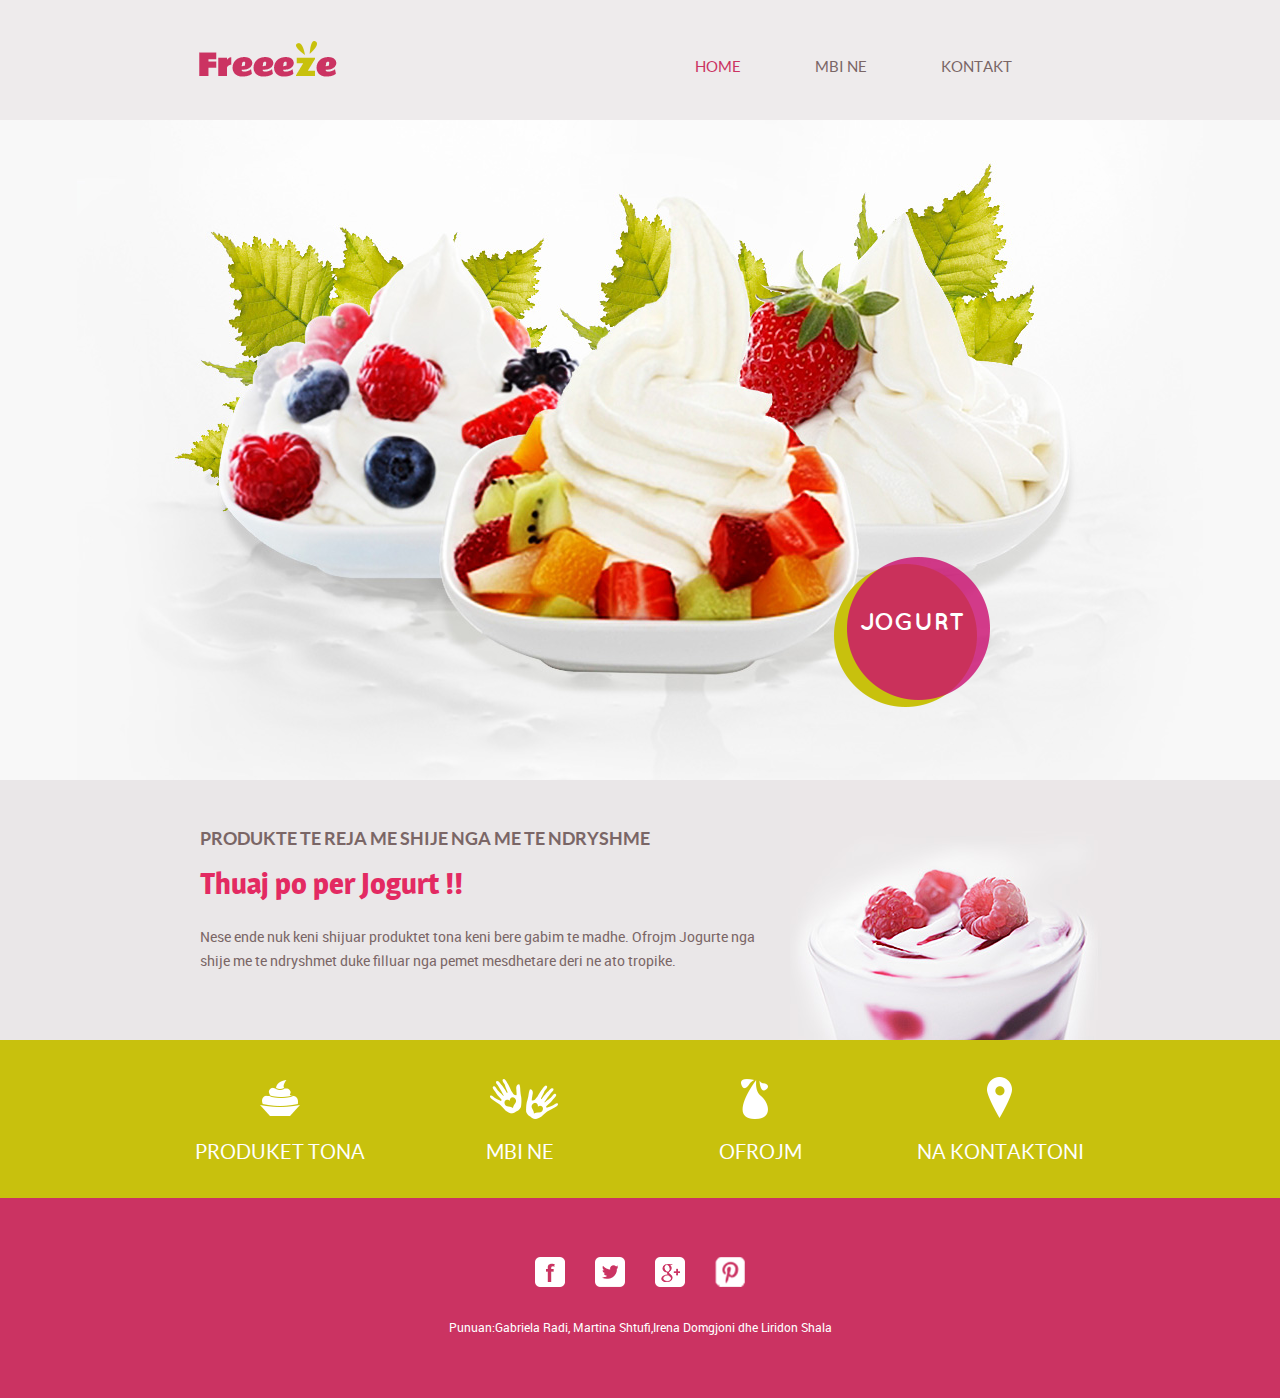
<file: index.html>
<!doctype html>
<html>
<head>
	<meta charset="UTF-8">
	<meta name="viewport" content="width=device-width, initial-scale=1.0">
	<title>Frozen Yogurt Shop</title>
	<link rel="stylesheet" href="css/style.css" type="text/css">
	<link rel="stylesheet" type="text/css" href="css/mobile.css">
	</head>
<body>
	<div id="page">
		<div id="header">
			<div>
				<a href="index.html" class="logo"><img src="images/logo.png" alt=""></a>
				<ul id="navigation">
					<li class="selected"><a href="index.html">HOME</a></li>
					<li class="menu"><a href="about.html">Mbi ne</a>
					<ul class="primary">
						<li><a href="product.html">Produktet</a> </li>
					</ul></li>
				<li><a href="contact.html">Kontakt</a> </li>
				</ul>
			</div>
		</div>
		<div id="body" class="home">
			<div class="header">
				<img src="images/bg-home.jpg" alt="">
				<div>
					<a href="product.html">Jogurt</a>
				</div>
			</div>
			<div class="body">
				<div>
					<div>
						<h1>Produkte te reja me shije nga me te ndryshme</h1>
						<h2>Thuaj po per  Jogurt !!</h2>
						<p>Nese ende nuk keni shijuar produktet tona keni bere gabim te madhe. 
						Ofrojm Jogurte nga shije me te ndryshmet duke filluar nga pemet mesdhetare deri ne ato tropike.</p>
					</div>
					<img src="images/yogurt.jpg" alt="">
				</div>
			</div>
			<div class="footer">
				<div>
					<ul>
						<li>
							<a href="product.html" class="product"></a>
							<h1>Produket tona</h1>
						</li>
						<li>
							<a href="about.html" class="about"></a>
							<h1>Mbi ne</h1>
						</li>
						<li>
							<a href="product.html" class="flavor"></a>
							<h1>ofrojm</h1>
						</li>
						<li>
							<a href="contact.html" class="contact"></a>
							<h1>Na kontaktoni</h1>
						</li>
					</ul>
				</div>
			</div>
		</div>
		<div id="footer">
			<div>
				<div class="connect">	
				<a class="facebook">facebook</a>
					<a  class="twitter">twitter</a>
					<a class="googleplus">googleplus</a>
					<a  class="pinterest">pinterest</a>
				</div>
				<p>Punuan:Gabriela Radi, Martina Shtufi,Irena Domgjoni dhe Liridon Shala</p>

			</div>
		</div>
	</div>
</body>
</html>
</file>
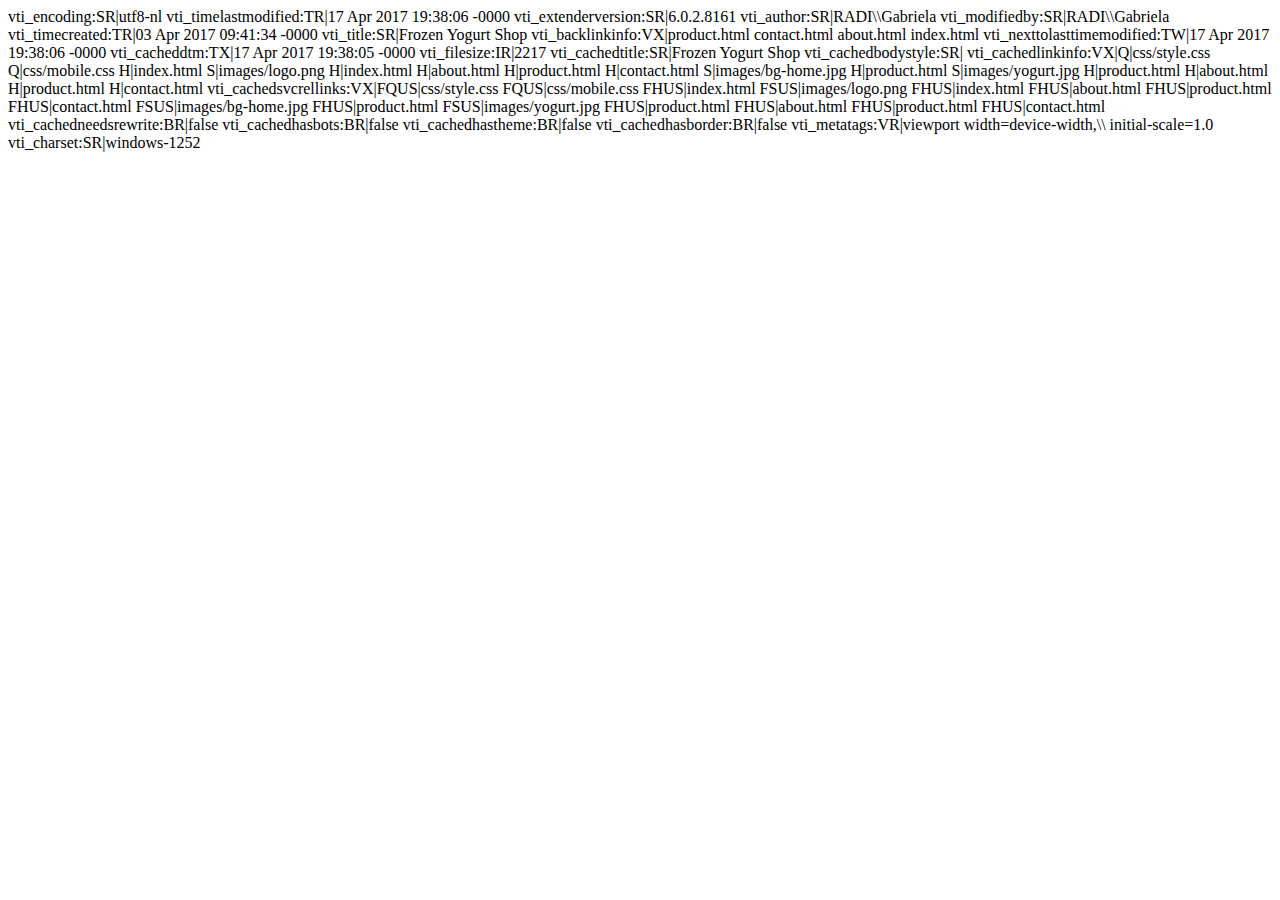
<file: _vti_cnf/index.html>
vti_encoding:SR|utf8-nl
vti_timelastmodified:TR|17 Apr 2017 19:38:06 -0000
vti_extenderversion:SR|6.0.2.8161
vti_author:SR|RADI\\Gabriela
vti_modifiedby:SR|RADI\\Gabriela
vti_timecreated:TR|03 Apr 2017 09:41:34 -0000
vti_title:SR|Frozen Yogurt Shop
vti_backlinkinfo:VX|product.html contact.html about.html index.html
vti_nexttolasttimemodified:TW|17 Apr 2017 19:38:06 -0000
vti_cacheddtm:TX|17 Apr 2017 19:38:05 -0000
vti_filesize:IR|2217
vti_cachedtitle:SR|Frozen Yogurt Shop
vti_cachedbodystyle:SR|<body>
vti_cachedlinkinfo:VX|Q|css/style.css Q|css/mobile.css H|index.html S|images/logo.png H|index.html H|about.html H|product.html H|contact.html S|images/bg-home.jpg H|product.html S|images/yogurt.jpg H|product.html H|about.html H|product.html H|contact.html
vti_cachedsvcrellinks:VX|FQUS|css/style.css FQUS|css/mobile.css FHUS|index.html FSUS|images/logo.png FHUS|index.html FHUS|about.html FHUS|product.html FHUS|contact.html FSUS|images/bg-home.jpg FHUS|product.html FSUS|images/yogurt.jpg FHUS|product.html FHUS|about.html FHUS|product.html FHUS|contact.html
vti_cachedneedsrewrite:BR|false
vti_cachedhasbots:BR|false
vti_cachedhastheme:BR|false
vti_cachedhasborder:BR|false
vti_metatags:VR|viewport width=device-width,\\ initial-scale=1.0
vti_charset:SR|windows-1252
</file>
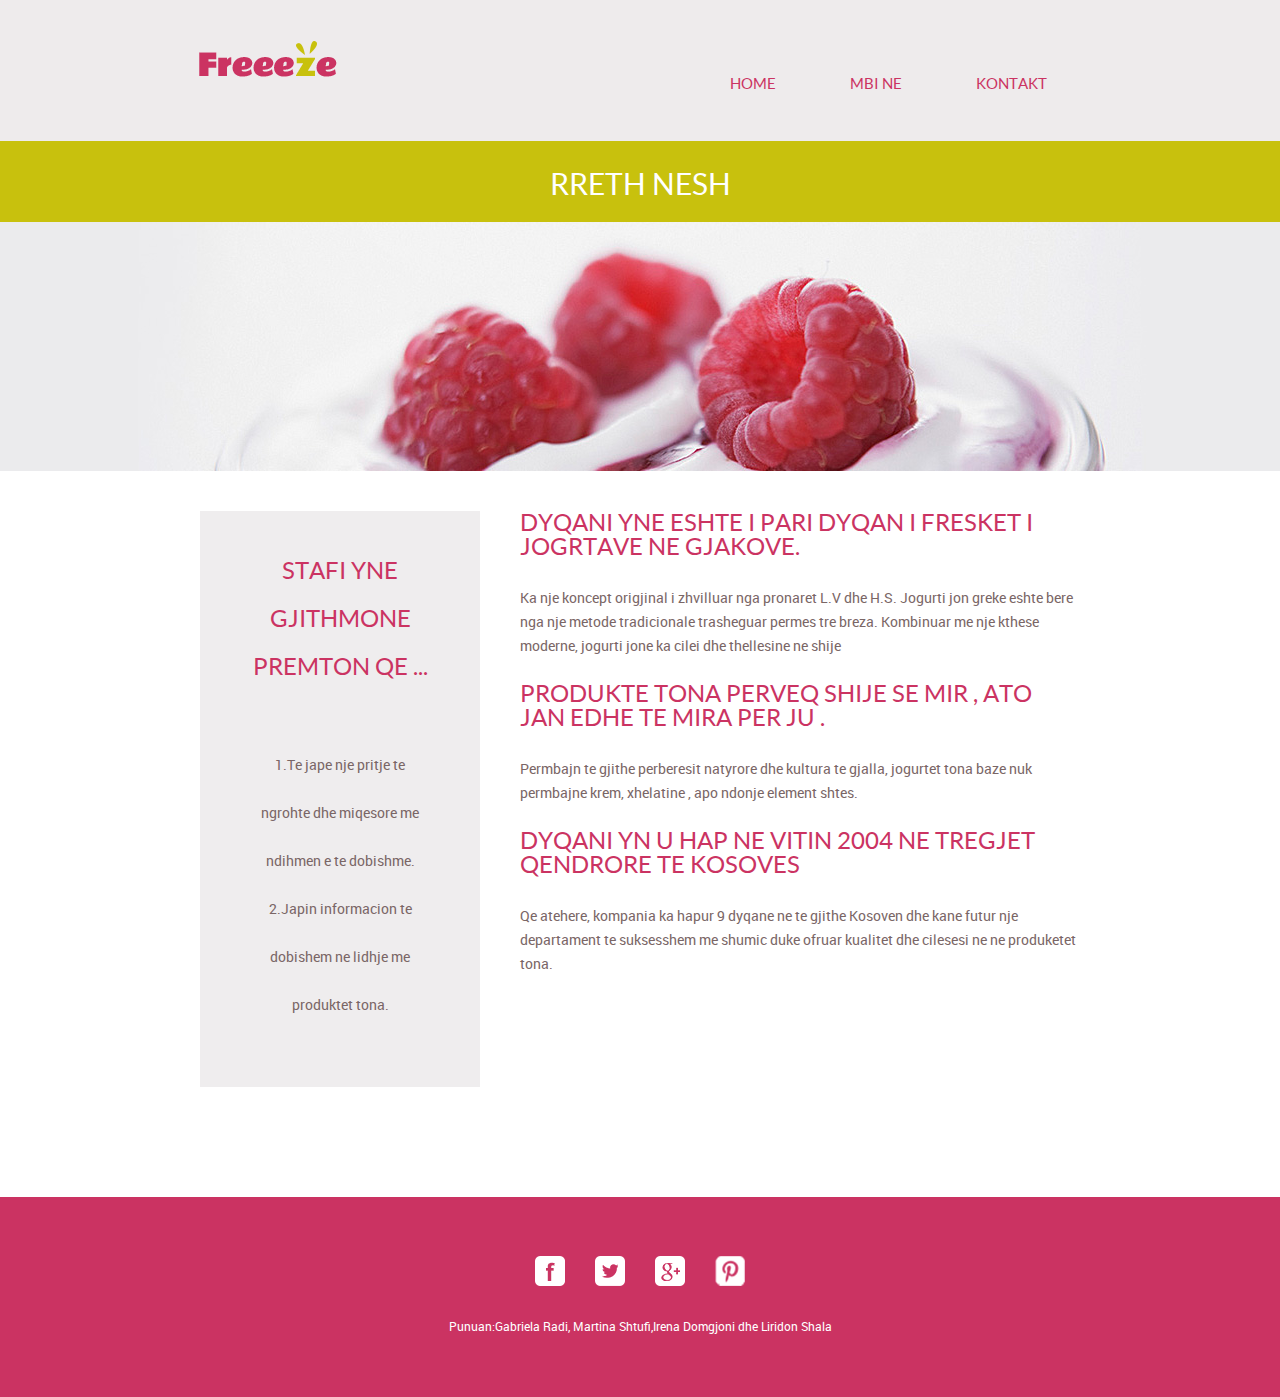
<file: about.html>
<!doctype html>
<html>
<head>
	<meta charset="UTF-8">
	<meta name="viewport" content="width=device-width, initial-scale=1.0">
	<title>about - Frozen Yogurt Shop</title>
	<link rel="stylesheet" href="css/style.css" type="text/css">
	<link rel="stylesheet" type="text/css" href="css/mobile.css">
	
</head>
<body>
	<div id="page">
		<div id="header">
			<div>
				<a href="index.html" class="logo"><img src="images/logo.png" alt=""></a>
				<ul id="navigation">
					<li>
				<ul id="navigation0">
					<li class="selected"><a href="index.html">HOME</a></li>
					<li class="menu"><a href="about.html">Mbi ne</a>
					<ul class="primary">
						<li><a href="product.html">Produktet</a> </li>
					</ul></li>
					
					<li><a href="contact.html">Kontakt</a> </li>
				</ul>
						<p></li>
				</ul>
			</div>
		</div>
		<div id="body">
			<div class="header">
				<div>
					<h1>Rreth nesh</h1>
				</div>
			</div>
			<div class="body">
				<img src="images/bg-header-about.jpg" alt="">
			</div>
			<div class="footer">
				<div class="sidebar">
					<h1>Stafi yne gjithmone premton qe ...</h1>
					<p>1.Te jape nje pritje te ngrohte dhe miqesore me ndihmen e te dobishme.<br>2.Japin informacion te dobishem ne lidhje me produktet tona.

					</p>
				</div>
				<div class="article">
					<h1>Dyqani yne eshte i pari dyqan i fresket i jogrtave ne Gjakove.</h1>
					<p>Ka nje koncept origjinal i zhvilluar nga pronaret L.V dhe H.S.
Jogurti jon greke eshte bere nga nje metode tradicionale trasheguar permes tre breza. Kombinuar me nje kthese moderne, jogurti jone ka cilei dhe thellesine ne shije</p>
					<h1>Produkte tona perveq  shije se mir , ato  jan  edhe te mira per ju .</h1>
					<p>Permbajn te gjithe perberesit natyrore dhe kultura te gjalla, jogurtet tona baze nuk permbajne krem, xhelatine , apo ndonje element shtes.</p>
					<h1>Dyqani yn  u hap ne vitin 2004 ne tregjet qendrore te Kosoves</h1>
					<span>Qe atehere, kompania ka hapur 9 dyqane ne te gjithe Kosoven dhe kane futur nje departament te suksesshem me shumic duke  ofruar kualitet  dhe cilesesi ne ne produketet tona. </span>
					
				</div>
			</div>
		</div>
		<div id="footer">
			<div>
				<div class="connect">
					<a  class="facebook">facebook</a>
					<a  class="twitter">twitter</a>
					<a class="googleplus">googleplus</a>
					<a class="pinterest">pinterest</a>
				</div>
				<p>Punuan:Gabriela Radi, Martina Shtufi,Irena Domgjoni dhe Liridon Shala</p>
			</div>
		</div>
	</div>
</body>
</html>
</file>
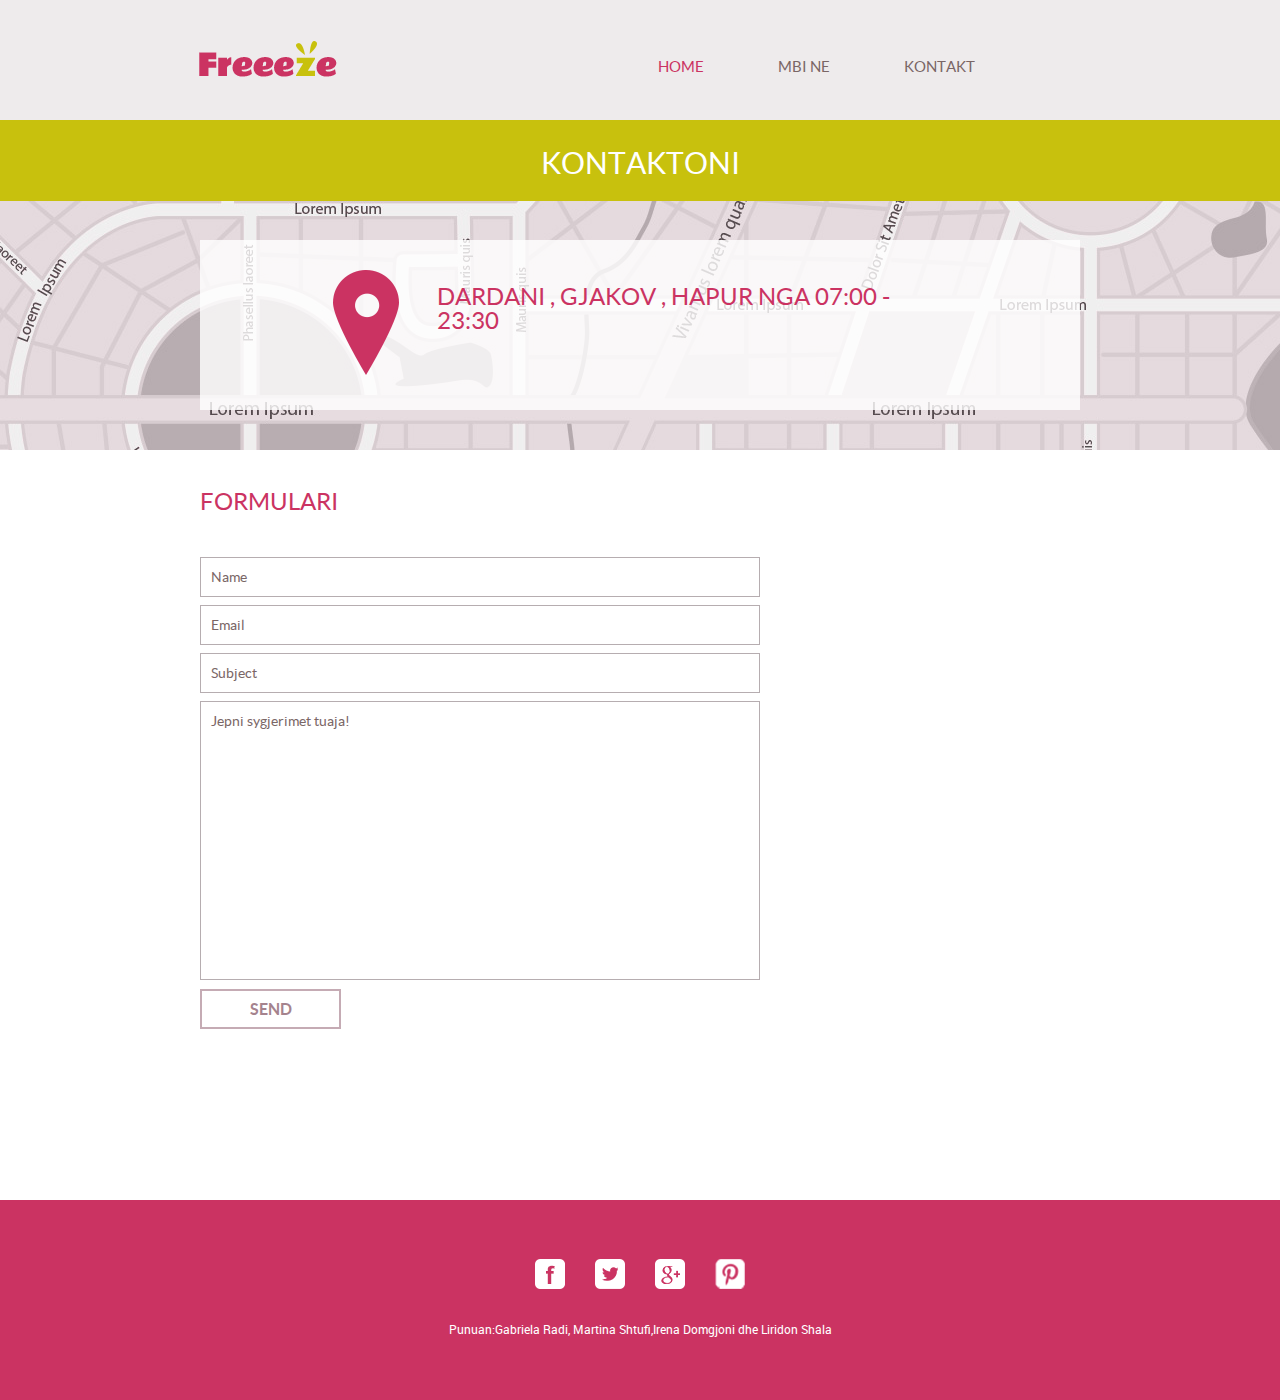
<file: contact.html>
<!doctype html>

<html>
<head>
	<meta charset="UTF-8">
	<meta name="viewport" content="width=device-width, initial-scale=1.0">
	<title>contact - Frozen Yogurt Shop</title>
	<link rel="stylesheet" href="css/style.css" type="text/css">
	<link rel="stylesheet" type="text/css" href="css/mobile.css">
	</head>
<body>
	<div id="page">
		<div id="header">
			<div>
				<a href="index.html" class="logo"><img src="images/logo.png" alt=""></a>
				<ul id="navigation">
					<li class="selected"><a href="index.html">HOME</a></li>
					<li class="menu"><a href="about.html">Mbi ne</a>
					<ul class="primary">
						<li><a href="product.html">Produktet</a> </li>
					</ul></li>
							<li><a href="contact.html">Kontakt</a></li>
					<li class="selected">
					</li>
				</ul>
			</div>
		</div>
		<div id="body" class="contact">
			<div class="header">
				<div>
					<h1>Kontaktoni</h1>
				</div>
			</div>
			<div class="body">
				<div>
					<div>
						<img src="images/check-in.png" alt="">
						<h1>Dardani , Gjakov , Hapur nga 07:00 - 23:30
</h1>
											</div>
				</div>
			</div>
			<div class="footer">
				<div class="contact">
					<h1>Formulari</h1>
					<form action="index.html">
						<input type="text" name="Emri" value="Name" onblur="this.value=!this.value?'Name':this.value;" onfocus="this.select()" onclick="this.value='';">
						<input type="text" name="Emaili" value="Email" onblur="this.value=!this.value?'Email':this.value;" onfocus="this.select()" onclick="this.value='';">
						<input type="text" name="Subjekt" value="Subject" onblur="this.value=!this.value?'Subject':this.value;" onfocus="this.select()" onclick="this.value='';">
						<textarea name="meassage" cols="50" rows="7">Jepni sygjerimet tuaja!</textarea>
						<input type="submit" value="Send" id="submit">
					</form>
				</div>
							</div>
		</div>
		<div id="footer">
			<div>
				<div class="connect">
					<a  class="facebook">facebook</a>
					<a  class="twitter">twitter</a>
					<a  class="googleplus">googleplus</a>
					<a  class="pinterest">pinterest</a>
				</div>
				<p>Punuan:Gabriela Radi, Martina Shtufi,Irena Domgjoni dhe Liridon Shala</p>
			</div>
		</div>
	</div>
</body>
</html>
</file>
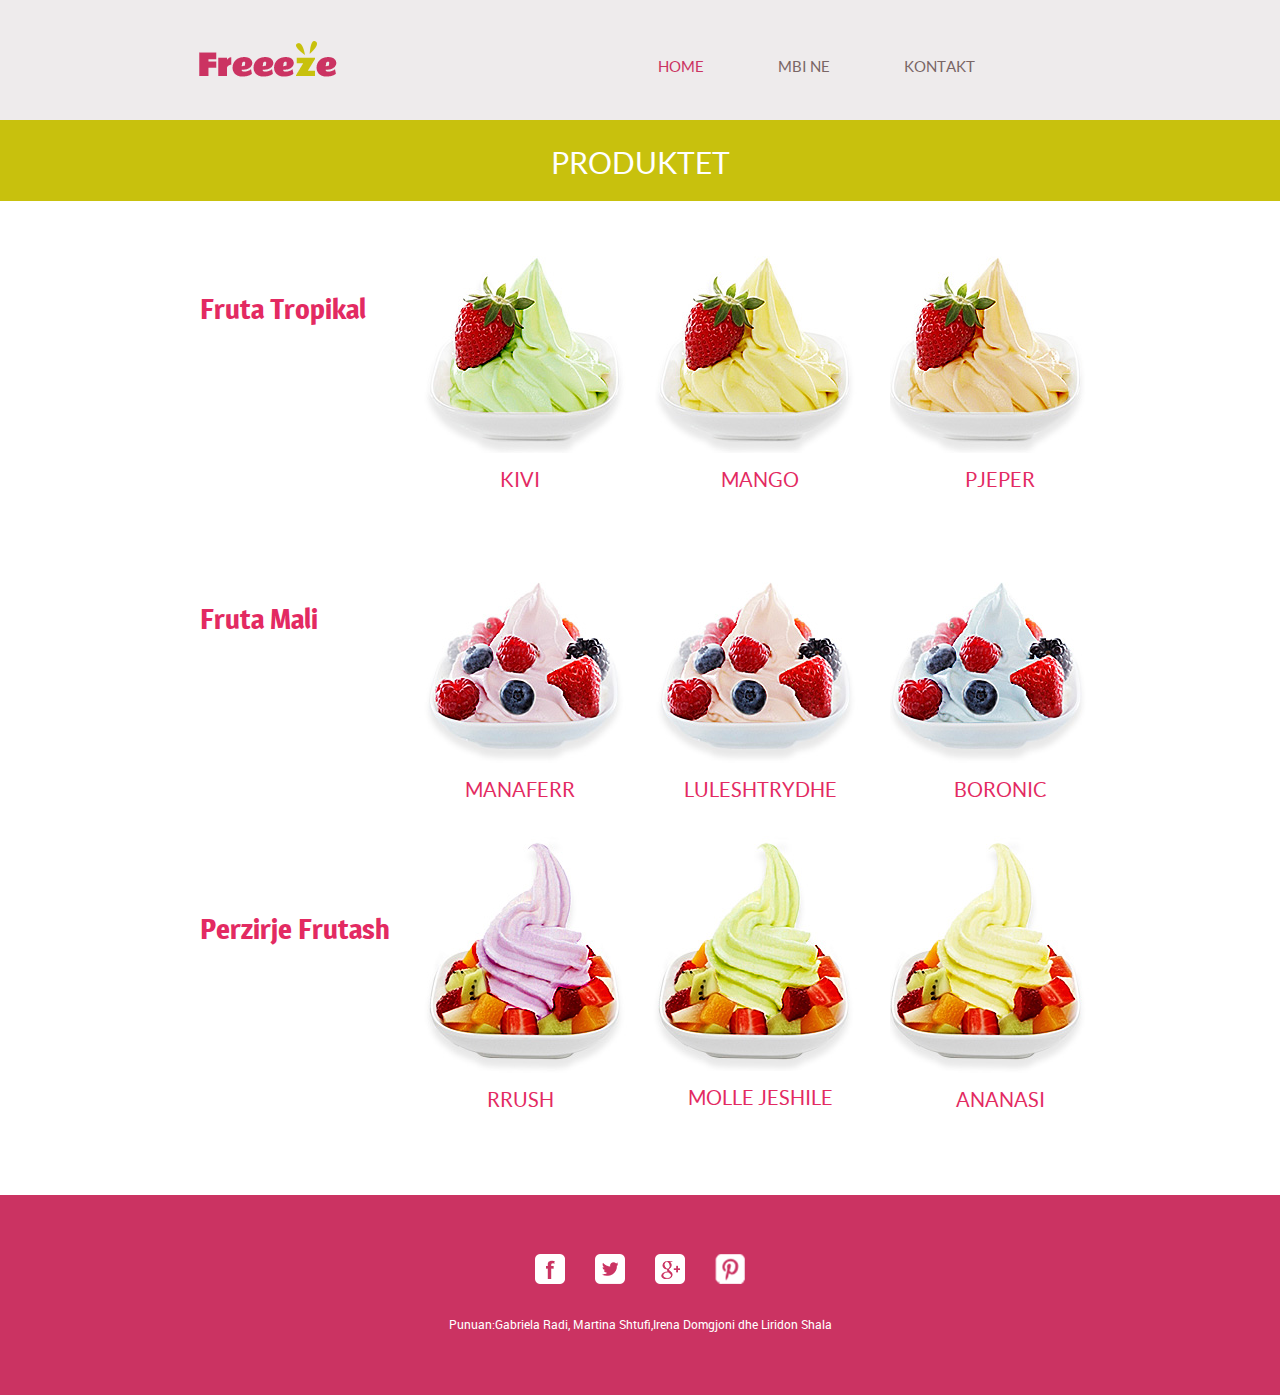
<file: product.html>
<!doctype html>
<html>
<head>
	<meta charset="UTF-8">
	<meta name="viewport" content="width=device-width, initial-scale=1.0">
	<title>product - Frozen Yogurt Shop</title>
	<link rel="stylesheet" href="css/style.css" type="text/css">
	<link rel="stylesheet" type="text/css" href="css/mobile.css">
	</head>
<body>
	<div id="page">
		<div id="header">
			<div>
				<a href="index.html" class="logo"><img src="images/logo.png" alt=""></a>
				<ul id="navigation">
					<li class="selected"><a href="index.html">HOME</a></li>
					<li class="menu"><a href="about.html">Mbi ne</a>
					<ul class="primary">
						<li><a href="product.html">Produktet</a> </li>
					</ul></li>
							<li><a href="contact.html">Kontakt</a></li>
					<li>
					</li>
				</ul>
			</div>
		</div>
		<div id="body">
			<div class="header">
				<div>
					<h1>Produktet</h1>
				</div>
			</div>
			<div>
				<ul>
					<li>
						<h1>Fruta tropikal</h1>
						
					</li>
					<li>
						<img src="images/kiwi.jpg" alt="">
						<h2>Kivi</h2>
					</li>
					<li>
						<img src="images/mango.jpg" alt="">
						<h2>Mango</h2>
					</li>
					<li>
						<img src="images/cantaloupe.jpg" alt="">
						<h2>Pjeper</h2>
					</li>
				</ul>
				<ul>
					<li>
						<h1>Fruta Mali</h1>
					</li>
					<li>
						<img src="images/blackberry.jpg" alt="">
						<h2>Manaferr</h2>
					</li>
					<li>
						<img src="images/strawberry.jpg" alt="">
						<h2>Luleshtrydhe</h2>
					</li>
					<li>
						<img src="images/blueberry.jpg" alt="">
						<h2>Boronic</h2>
					</li>
				</ul>
				<ul>
					<li>
						<h1>Perzirje frutash</h1>
									</li>
					<li>
						<img src="images/grapes.jpg" alt="">
						<h2>Rrush</h2>
					</li>
					<li>
						<img src="images/green-apple.jpg" alt="">
						<h2>Molle Jeshile</h2>
					</li>
					<li>
						<img src="images/pineapple.jpg" alt="">
						<h2>Ananasi</h2>
					</li>
				</ul>
			</div>
		</div>
		<div id="footer">
			<div>
				<div class="connect">
					<a  class="facebook">facebook</a>
					<a class="twitter">twitter</a>
					<a  class="googleplus">googleplus</a>
					<a  class="pinterest">pinterest</a>
				</div>
				<p>Punuan:Gabriela Radi, Martina Shtufi,Irena Domgjoni dhe Liridon Shala</p>
			</div>
		</div>
	</div>
</body>
</html>
</file>
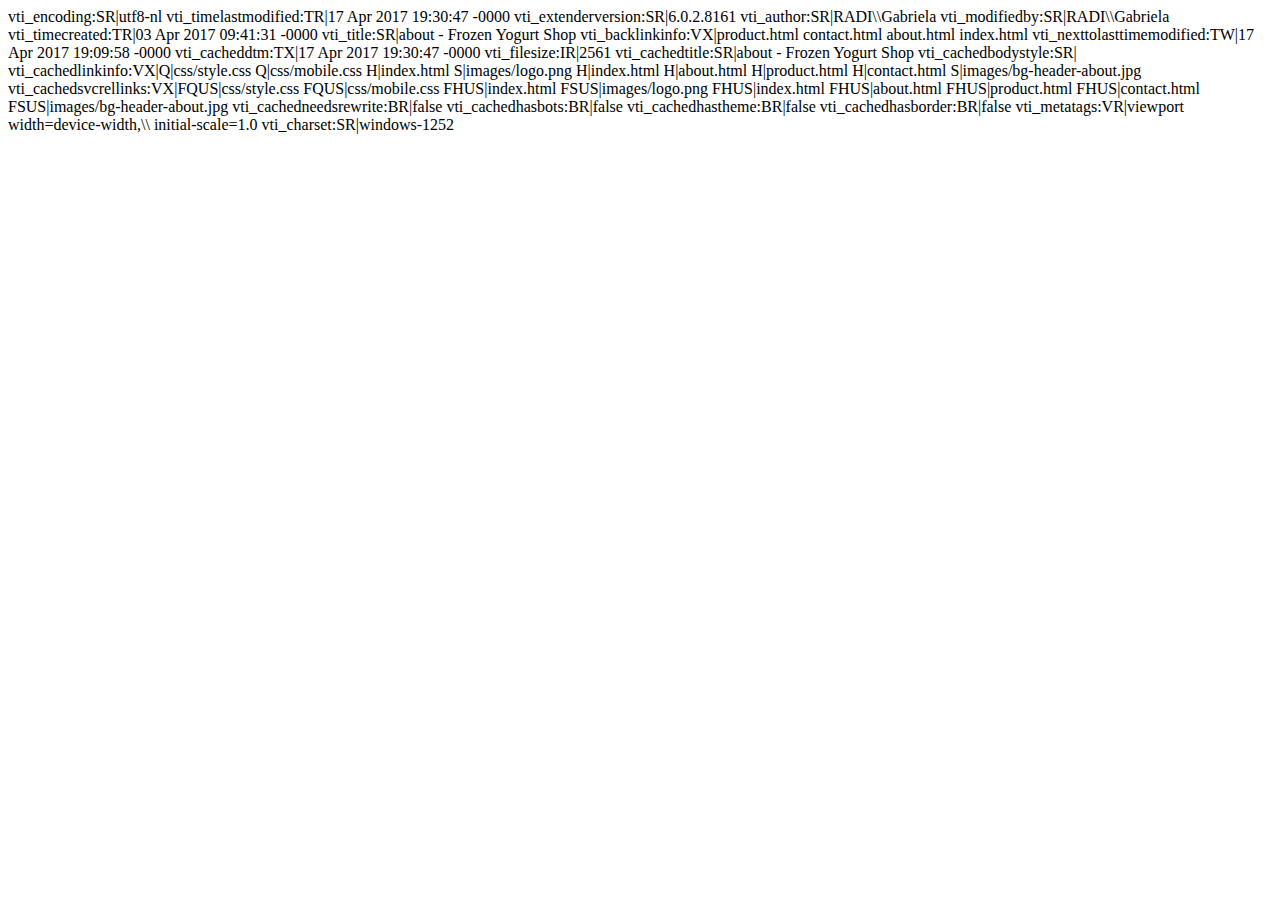
<file: _vti_cnf/about.html>
vti_encoding:SR|utf8-nl
vti_timelastmodified:TR|17 Apr 2017 19:30:47 -0000
vti_extenderversion:SR|6.0.2.8161
vti_author:SR|RADI\\Gabriela
vti_modifiedby:SR|RADI\\Gabriela
vti_timecreated:TR|03 Apr 2017 09:41:31 -0000
vti_title:SR|about - Frozen Yogurt Shop
vti_backlinkinfo:VX|product.html contact.html about.html index.html
vti_nexttolasttimemodified:TW|17 Apr 2017 19:09:58 -0000
vti_cacheddtm:TX|17 Apr 2017 19:30:47 -0000
vti_filesize:IR|2561
vti_cachedtitle:SR|about - Frozen Yogurt Shop
vti_cachedbodystyle:SR|<body>
vti_cachedlinkinfo:VX|Q|css/style.css Q|css/mobile.css H|index.html S|images/logo.png H|index.html H|about.html H|product.html H|contact.html S|images/bg-header-about.jpg
vti_cachedsvcrellinks:VX|FQUS|css/style.css FQUS|css/mobile.css FHUS|index.html FSUS|images/logo.png FHUS|index.html FHUS|about.html FHUS|product.html FHUS|contact.html FSUS|images/bg-header-about.jpg
vti_cachedneedsrewrite:BR|false
vti_cachedhasbots:BR|false
vti_cachedhastheme:BR|false
vti_cachedhasborder:BR|false
vti_metatags:VR|viewport width=device-width,\\ initial-scale=1.0
vti_charset:SR|windows-1252
</file>
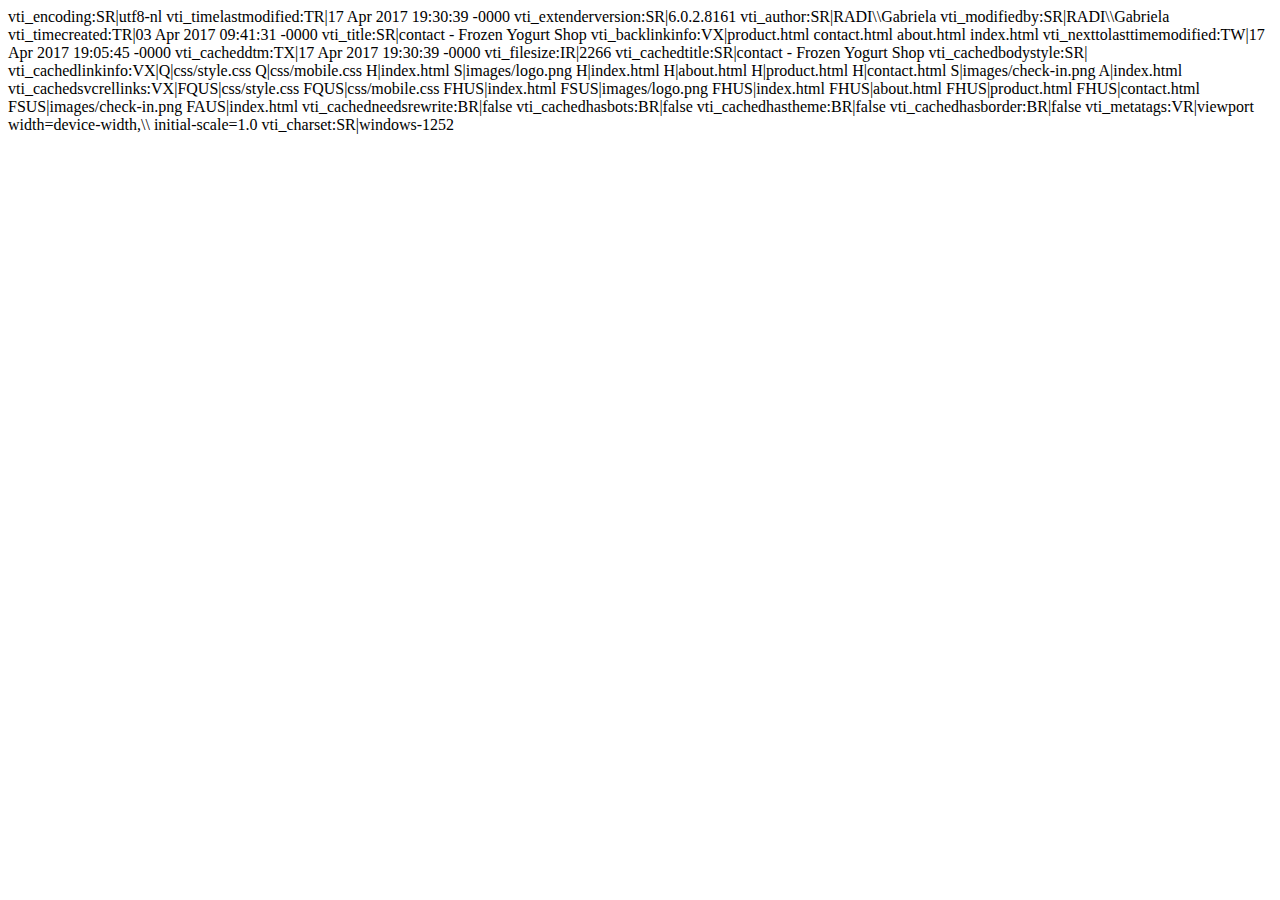
<file: _vti_cnf/contact.html>
vti_encoding:SR|utf8-nl
vti_timelastmodified:TR|17 Apr 2017 19:30:39 -0000
vti_extenderversion:SR|6.0.2.8161
vti_author:SR|RADI\\Gabriela
vti_modifiedby:SR|RADI\\Gabriela
vti_timecreated:TR|03 Apr 2017 09:41:31 -0000
vti_title:SR|contact - Frozen Yogurt Shop
vti_backlinkinfo:VX|product.html contact.html about.html index.html
vti_nexttolasttimemodified:TW|17 Apr 2017 19:05:45 -0000
vti_cacheddtm:TX|17 Apr 2017 19:30:39 -0000
vti_filesize:IR|2266
vti_cachedtitle:SR|contact - Frozen Yogurt Shop
vti_cachedbodystyle:SR|<body>
vti_cachedlinkinfo:VX|Q|css/style.css Q|css/mobile.css H|index.html S|images/logo.png H|index.html H|about.html H|product.html H|contact.html S|images/check-in.png A|index.html
vti_cachedsvcrellinks:VX|FQUS|css/style.css FQUS|css/mobile.css FHUS|index.html FSUS|images/logo.png FHUS|index.html FHUS|about.html FHUS|product.html FHUS|contact.html FSUS|images/check-in.png FAUS|index.html
vti_cachedneedsrewrite:BR|false
vti_cachedhasbots:BR|false
vti_cachedhastheme:BR|false
vti_cachedhasborder:BR|false
vti_metatags:VR|viewport width=device-width,\\ initial-scale=1.0
vti_charset:SR|windows-1252
</file>
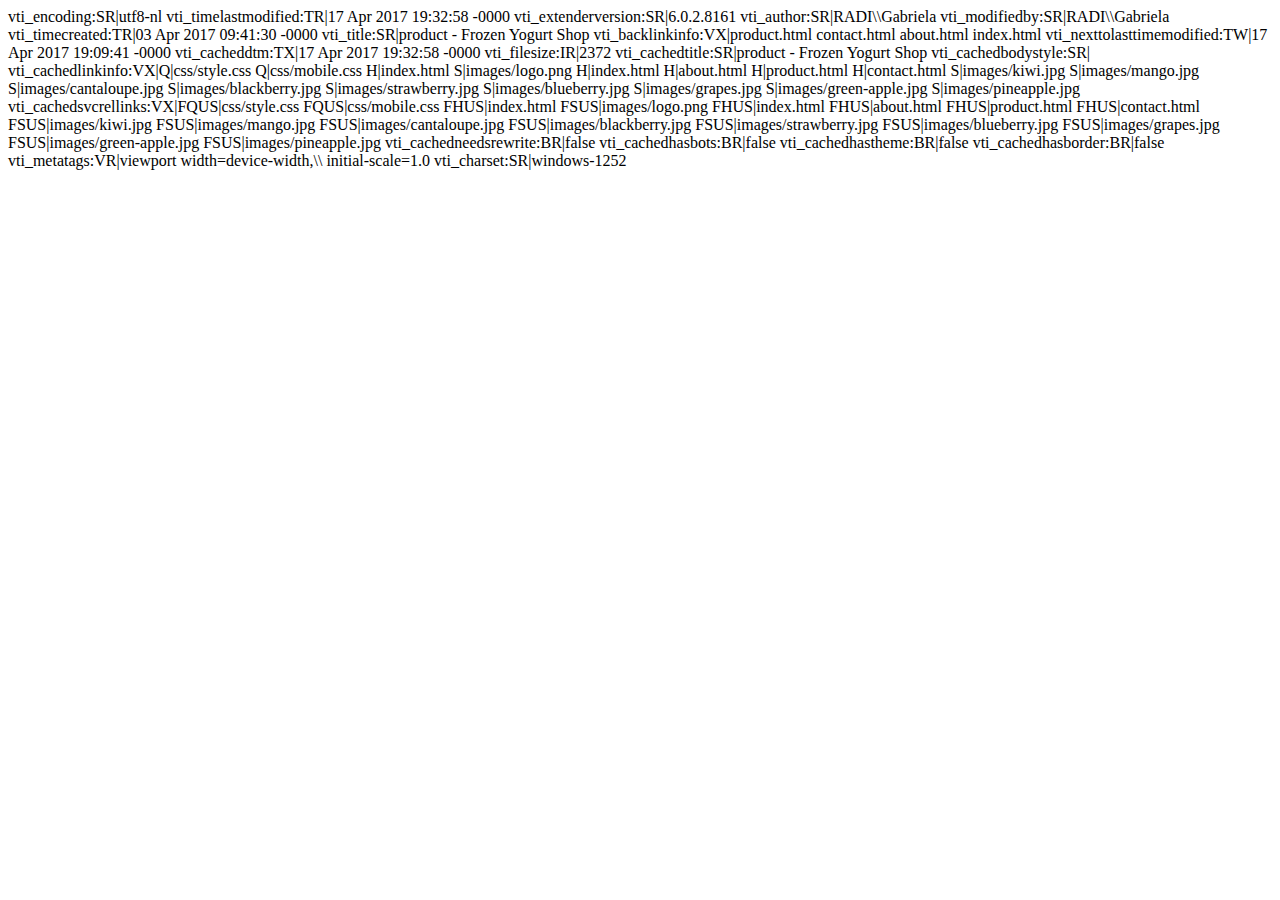
<file: _vti_cnf/product.html>
vti_encoding:SR|utf8-nl
vti_timelastmodified:TR|17 Apr 2017 19:32:58 -0000
vti_extenderversion:SR|6.0.2.8161
vti_author:SR|RADI\\Gabriela
vti_modifiedby:SR|RADI\\Gabriela
vti_timecreated:TR|03 Apr 2017 09:41:30 -0000
vti_title:SR|product - Frozen Yogurt Shop
vti_backlinkinfo:VX|product.html contact.html about.html index.html
vti_nexttolasttimemodified:TW|17 Apr 2017 19:09:41 -0000
vti_cacheddtm:TX|17 Apr 2017 19:32:58 -0000
vti_filesize:IR|2372
vti_cachedtitle:SR|product - Frozen Yogurt Shop
vti_cachedbodystyle:SR|<body>
vti_cachedlinkinfo:VX|Q|css/style.css Q|css/mobile.css H|index.html S|images/logo.png H|index.html H|about.html H|product.html H|contact.html S|images/kiwi.jpg S|images/mango.jpg S|images/cantaloupe.jpg S|images/blackberry.jpg S|images/strawberry.jpg S|images/blueberry.jpg S|images/grapes.jpg S|images/green-apple.jpg S|images/pineapple.jpg
vti_cachedsvcrellinks:VX|FQUS|css/style.css FQUS|css/mobile.css FHUS|index.html FSUS|images/logo.png FHUS|index.html FHUS|about.html FHUS|product.html FHUS|contact.html FSUS|images/kiwi.jpg FSUS|images/mango.jpg FSUS|images/cantaloupe.jpg FSUS|images/blackberry.jpg FSUS|images/strawberry.jpg FSUS|images/blueberry.jpg FSUS|images/grapes.jpg FSUS|images/green-apple.jpg FSUS|images/pineapple.jpg
vti_cachedneedsrewrite:BR|false
vti_cachedhasbots:BR|false
vti_cachedhastheme:BR|false
vti_cachedhasborder:BR|false
vti_metatags:VR|viewport width=device-width,\\ initial-scale=1.0
vti_charset:SR|windows-1252
</file>
<file: css/style.css>
/* Website template by freewebsitetemplates.com */
body {
	margin: 0;
	padding: 0;
	position: relative;
	width: auto;
}
body #page {
	margin: 0;
	overflow: hidden;
	padding: 0;
	width: auto;
}
a {
	text-decoration: none;
	outline: none;
}
a:active {
	background: none;
}
img {
	border: none;
}
/*-------------------------------------------FONTS---------------------------------------------*/
@font-face {
	font-family: 'roboto-regular-webfont';
	src: url('../fonts/roboto-regular-webfont.eot');
	src: url('../fonts/roboto-regular-webfont.woff') format('woff'), url('../fonts/roboto-regular-webfont.ttf') format('truetype'), url('../fonts/roboto-regular-webfont.svg') format('svg');
}
@font-face {
	font-family: 'quicksand-bold-webfont';
	src: url('../fonts/quicksand-bold-webfont.eot');
	src: url('../fonts/quicksand-bold-webfont.woff') format('woff'), url('../fonts/quicksand-bold-webfont.ttf') format('truetype'), url('../fonts/quicksand-bold-webfont.svg') format('svg');
}
@font-face {
	font-family: 'magra-bold-webfont';
	src: url('../fonts/magra-bold-webfont.eot');
	src: url('../fonts/magra-bold-webfont.woff') format('woff'), url('../fonts/magra-bold-webfont.ttf') format('truetype'), url('../fonts/magra-bold-webfont.svg') format('svg');
}
@font-face {
	font-family: 'lato-regular-webfont';
	src: url('../fonts/lato-regular-webfont.eot');
	src: url('../fonts/lato-regular-webfont.woff') format('woff'), url('../fonts/lato-regular-webfont.ttf') format('truetype'), url('../fonts/lato-regular-webfont.svg') format('svg');
}
@font-face {
	font-family: 'lato-bold-webfont';
	src: url('../fonts/lato-bold-webfont.eot');
	src: url('../fonts/lato-bold-webfont.woff') format('woff'), url('../fonts/lato-bold-webfont.ttf') format('truetype'), url('../fonts/lato-bold-webfont.svg') format('svg');
}
/*----------------------------------------header-styles---------------------------------------*/
#header {
	background-color: #eeebec;
	margin: 0;
	padding: 0;
	position: relative;
	width: 100%;
}
#header div {
	margin: 0 auto;
	max-width: 940px;
	overflow: hidden;
	padding: 41px 10px 27px;
}
#header div a.logo {
	float: left;
	margin: 0 0 0 29px;
	padding: 0;
	width: auto;
}
#header div a.logo img {
	display: block;
	margin: 0;
	padding: 0;
	width: auto;
}
#header div ul {
	display: inline-block;
	float: right;
	list-style: none outside none;
	margin: 0 auto;
	padding: 17px 0 0;
	text-align: center;
	width: 513px;
}
#header div ul li {
	display: inline-block;
	*float: left; /* Needed for IE7 and old versions */
	margin: 0 35px;
	padding: 0;
	position: relative;
	width: auto;
}
#header div ul li a {
	color: #7a6666;
	font-family: lato-regular-webfont;
	font-size: 15px;
	font-weight: normal;
	line-height: 15px;
	margin: 0;
	padding: 0;
	text-align: center;
	text-transform: uppercase;
}
#header div ul li.selected a, #header div ul li.selected a:hover {
	color: #cb3362;
}
#header div ul li a:hover, #header div ul li.menu:hover ul li a {
	color: #c8c10d;
}
#header div ul li ul li a {
	color: #cb3362;
	font-family: lato-regular-webfont;
	font-size: 15px;
	font-weight: normal;
	line-height: 15px;
	margin: 0;
	padding: 0;
	text-align: center;
	text-transform: uppercase;
}
#header div ul li.menu {
	min-height: 35px;
	z-index: 80;
}
#header div ul li.menu ul {
	display: block;
	float: none;
	left: -99999px;
	margin: 0;
	padding: 0;
	position: absolute;
	top: 24px;
	width: 106px;
	z-index: 90;
}
#header div ul li.menu:hover ul.primary, #header div ul li.menu ul#selected.primary {
	left: -30px;
}
#header div ul li.menu:hover ul.secondary, #header div ul li.menu ul#selected.secondary {
	left: -27px;
}
#header div ul li.menu ul li {
	float: none;
	margin: 0;
	padding: 0;
}
/*----------------------------------------body-home-styles---------------------------------------*/
#body.home {
	margin: 0;
	overflow: hidden;
	padding: 0;
	position: relative;
	width: 100%;
}
#body.home div.header {
	background-color: #f8f8f8;
	margin: 0;
	max-width: none;
	overflow: hidden;
	padding: 0;
	width: 100%;
}
#body.home div.header img {
	display: block;
	left: 50%;
	margin: 0 auto 0 -563px;
	padding: 0;
	position: absolute;
	width: 1126px;
}
#body.home div.header div {
	margin: 0 auto;
	max-width: 960px;
	min-height: 660px;
	padding: 0;
	position: relative;
}
#body.home div.header div a {
	background: url(../images/icons.png) no-repeat 0 -128px;
	color: #FFFFFF;
	display: block;
	font-family: quicksand-bold-webfont;
	font-size: 24px;
	font-weight: normal;
	height: 99px;
	line-height: 24px;
	margin: 0;
	padding: 52px 0 0;
	position: absolute;
	right: 130px;
	text-align: center;
	text-transform: uppercase;
	top: 437px;
	width: 156px;
	z-index: 90;
}
#body.home div.body {
	background-color: #eae7e8;
	margin: 0;
	max-width: none;
	padding: 0;
	width: 100%;
}
#body.home div.body div {
	margin: 0 auto;
	max-width: 960px;
	overflow: hidden;
	padding: 0;
}
#body.home div.body div div {
	float: left;
	margin: 0;
	padding: 0 0 0 40px;
	width: 560px;
}
#body.home div.body div img {
	display: block;
	float: right;
	left: 0;
	margin: 0;
	padding: 0;
	position: relative;
	width: auto;
}
#body.home div.body div div h1 {
	color: #7A6666;
	display: block;
	font-family: lato-bold-webfont;
	font-size: 18px;
	font-weight: normal;
	line-height: 24px;
	margin: 0;
	padding: 47px 0 18px;
	text-align: left;
	text-transform: uppercase;
	width: 560px;
}
#body.home div.body div div h2 {
	color: #E32A62;
	display: block;
	font-family: magra-bold-webfont;
	font-size: 30px;
	font-weight: normal;
	line-height: 30px;
	margin: 0;
	padding: 0 0 26px;
	text-align: left;
	text-transform: none;
	width: 560px;
}
#body.home div.body div div p {
	color: #7a6666;
	display: block;
	font-family: roboto-regular-webfont;
	font-size: 14px;
	font-weight: normal;
	line-height: 24px;
	margin: 0;
	padding: 0;
	text-align: left;
	width: 560px;
}
#body.home div.body div div p a {
	color: #7a6666;
	display: block;
	font-family: roboto-regular-webfont;
	font-size: 14px;
	font-weight: normal;
	line-height: 24px;
	margin: 0;
	padding: 0;
	text-decoration: underline;
}
#body.home div.body div div p a:hover {
	color: #c8c10d;
}
#body.home div.footer {
	background-color: #c8c10d;
	margin: 0;
	max-width: none;
	padding: 0;
	width: 100%;
}
#body.home div.footer div {
	margin: 0 auto;
	max-width: 960px;
	padding: 0;
}
#body.home div.footer div ul {
	display: inline-block;
	list-style: none outside none;
	margin: 0;
	padding: 36px 0 32px;
	width: 100%;
}
#body.home div.footer div ul li {
	float: left;
	margin: 0 10px;
	padding: 0;
	width: 220px;
}
#body.home div.footer div ul li a {
	background: url(../images/icons.png) no-repeat;
	display: block;
	height: 44px;
	margin: 0 auto 22px;
	padding: 0;
	width: 80px;
}
#body.home div.footer div ul li a.product {
	background-position: 0 -372px;
}
#body.home div.footer div ul li a.about {
	background-position: 0 -418px;
}
#body.home div.footer div ul li a.flavor {
	background-position: 0 -280px;
}
#body.home div.footer div ul li a.contact {
	float: none;
	background-position: 0 -326px;
}
#body.home div.footer div ul li h1 {
	color: #ffffff;
	font-family: lato-regular-webfont;
	font-size: 20px;
	font-weight: normal;
	line-height: 20px;
	margin: 0;
	padding: 0;
	text-align: center;
	text-transform: uppercase;
}
/*----------------------------------------body-styles---------------------------------------*/
#body {
	margin: 0;
	overflow: hidden;
	padding: 0;
	position: relative;
	width: 100%;
}
#body div.header {
	background-color: #c8c10d;
	margin: 0 auto;
	max-width: none;
	overflow: hidden;
	padding: 0;
}
#body div.header div {
	margin: 0 auto;
	max-width: 960px;
	padding: 0;
}
#body div.header div h1 {
	color: #FFFFFF;
	font-family: lato-regular-webfont;
	font-size: 30px;
	font-weight: normal;
	line-height: 30px;
	margin: 0;
	padding: 28px 0 23px;
	text-align: center;
	text-transform: uppercase;
}
#body div.body {
	background-color: #ebebed;
	margin: 0;
	max-width: none;
	min-height: 249px;
	overflow: hidden;
	padding: 0;
	width: 100%;
}
#body div.body img {
	display: block;
	left: 50%;
	margin: 0 auto 0 -507px;
	padding: 0;
	position: absolute;
	width: 1014px;
}
#body div.footer {
	margin: 0 auto;
	max-width: 960px;
	overflow: hidden;
	padding: 40px 0 110px;
}
#body div.footer div.sidebar {
	background-color: #EFEDEE;
	float: left;
	margin: 0 10px 0 40px;
	padding: 36px 0 34px;
	width: 280px;
}
#body div.footer div.article {
	float: left;
	margin: 0;
	padding: 0 0 0 30px;
	width: 560px;
}
#body div.footer div.sidebar h1 {
	display: block;
	line-height: 48px;
	margin: 0 auto;
	padding: 0 0 50px;
	text-align: center;
	width: 193px;
}
#body div.footer div.sidebar p {
	display: block;
	line-height: 48px;
	margin: 0 auto;
	text-align: center;
	width: 169px;
}
#body div.footer div h1 {
	color: #CB3362;
	font-family: lato-regular-webfont;
	font-size: 24px;
	font-weight: normal;
	line-height: 24px;
	margin: 0;
	padding: 0 0 27px;
	text-align: left;
	text-transform: uppercase;
}
#body div.footer div p, #body div.footer div span {
	color: #7A6666;
	font-family: roboto-regular-webfont;
	font-size: 14px;
	font-weight: normal;
	line-height: 24px;
	margin: 0;
	padding: 0 0 24px;
	text-align: left;
}
#body div.footer div span {
	display: block;
	margin: 0;
	padding: 0;
}
#body div.footer div p a {
	color: #7a6666;
	font-family: roboto-regular-webfont;
	font-size: 14px;
	font-weight: normal;
	line-height: 24px;
	margin: 0;
	padding: 0;
	text-decoration: underline;
}
#body div.footer div p a:hover, #body div ul li p a:hover, #body div.blog .featured ul li div p a:hover, #body div.blog .sidebar p a:hover, #body div.blog .featured p a:hover, #body.contact div.body div div p a:hover {
	color: #c8c10d;
}
#body div {
	margin: 0 auto;
	max-width: 960px;
	padding: 7px 0 57px;
}
#body div ul {
	display: inline-block;
	list-style: none outside none;
	margin: 0;
	overflow: hidden;
	padding: 0 0 22px;
	width: 100%;
}
#body div ul li {
	float: left;
	margin: 0 10px;
	padding: 0;
	width: 220px;
}
#body div ul li h1 {
	color: #E32A62;
	font-family: magra-bold-webfont;
	font-size: 28px;
	font-weight: normal;
	line-height: 28px;
	margin: 0;
	padding: 87px 0 27px 30px;
	text-align: left;
	text-transform: capitalize;
}
#body div ul li p {
	color: #7A6666;
	font-family: roboto-regular-webfont;
	font-size: 14px;
	font-weight: normal;
	line-height: 24px;
	margin: 0;
	padding: 0 0 0 30px;
	text-align: left;
	width: 190px;
}
#body div ul li p a {
	color: #7a6666;
	font-family: roboto-regular-webfont;
	font-size: 14px;
	font-weight: normal;
	line-height: 24px;
	margin: 0;
	padding: 0;
	text-decoration: underline;
}
#body div ul li img {
	display: block;
	margin: 0 auto 15px;
	padding: 0;
	width: auto;
}
#body div ul li h2 {
	color: #e32a62;
	font-family: lato-regular-webfont;
	font-size: 20px;
	font-weight: normal;
	line-height: 24px;
	margin: 0;
	padding: 0;
	text-align: center;
	text-transform: uppercase;
}
#body div.blog {
	margin: 0 auto;
	max-width: 960px;
	overflow: hidden;
	padding: 98px 0 146px;
}
#body div.singlepost {
	margin: 0 auto;
	max-width: 960px;
	overflow: hidden;
	padding: 98px 0 99px;
}
#body div.blog .featured {
	float: left;
	margin: 0 10px;
	padding: 0;
	width: 620px;
}
#body div.singlepost .featured {
	float: left;
	margin: 0 10px;
	padding: 0;
	width: 620px;
}
#body div.blog .featured ul {
	display: inline-block;
	list-style: none;
	margin: 0;
	overflow: hidden;
	padding: 0;
	width: 100%;
}
#body div.blog .featured ul li:first-child {
	margin: 0 0 50px 0;
}
#body div.blog .featured ul li {
	background: url(../images/bg-border.gif) no-repeat bottom center;
	float: none;
	margin: 0 0 39px;
	overflow: hidden;
	padding: 0;
	width: auto;
}
#body div.blog .featured ul li img {
	float: left;
	margin: 2px 0 0;
	padding: 0 30px;
	width: auto;
}
#body div.blog .featured ul li div {
	float: left;
	margin: 0;
	padding: 0 0 36px 10px;
	width: 370px;
}
#body div.blog .featured ul li div h1 {
	color: #CB3362;
	font-family: lato-regular-webfont;
	font-size: 24px;
	font-weight: normal;
	line-height: 24px;
	margin: 0;
	padding: 0 0 3px;
	text-align: left;
	text-transform: uppercase;
}
#body div.blog .featured ul li div span {
	color: #7A6666;
	display: block;
	font-family: roboto-regular-webfont;
	font-size: 12px;
	font-weight: normal;
	line-height: 24px;
	margin: 0;
	padding: 0 0 24px;
	text-align: left;
	text-transform: none;
}
#body div.blog .featured ul li div p {
	color: #7a6666;
	font-family: roboto-regular-webfont;
	font-size: 14px;
	font-weight: normal;
	line-height: 24px;
	margin: 0;
	padding: 0 0 39px 0;
	text-align: left;
	width: 100%;
}
#body div.blog .featured ul li div p a {
	color: #7a6666;
	font-family: roboto-regular-webfont;
	font-size: 14px;
	font-weight: normal;
	line-height: 24px;
	margin: 0;
	padding: 0;
	text-decoration: underline;
}
#body div.blog .featured ul li div a.more {
	border: 2px solid #cbb5bc;
	color: #a5838e;
	display: block;
	font-family: lato-bold-webfont;
	font-size: 16px;
	font-weight: normal;
	height: 36px;
	line-height: 36px;
	margin: 0;
	padding: 0;
	text-align: center;
	text-transform: uppercase;
	width: 156px;
}
#body div.blog .featured ul li div a.more:hover {
	background-color: #c8c10d;
	border: none;
	color: #ffffff;
	height: 40px;
	line-height: 40px;
	width: 160px;
}
#body div.blog .featured a.load {
	border: 2px solid #cbb5bc;
	color: #a5838e;
	display: block;
	font-family: lato-bold-webfont;
	font-size: 16px;
	font-weight: normal;
	height: 36px;
	line-height: 36px;
	margin: 0 auto;
	padding: 0;
	text-align: center;
	text-transform: uppercase;
	width: 156px;
}
#body div.blog .featured a.load:hover {
	background-color: #cb3362;
	border: none;
	color: #ffffff;
	height: 40px;
	line-height: 40px;
	width: 160px;
}
#body div.blog .sidebar {
	background-color: #EFEDEE;
	float: left;
	margin: 0;
	padding: 0 0 71px;
	width: 280px;
}
#body div.singlepost .sidebar {
	background-color: #EFEDEE;
	float: left;
	margin: 0;
	padding: 0 0 71px;
	width: 280px;
}
#body div.blog .sidebar h1, #body div.singlepost .sidebar h1 {
	color: #CB3362;
	font-family: magra-bold-webfont;
	font-size: 30px;
	font-weight: normal;
	line-height: 30px;
	margin: 0;
	padding: 42px 0 29px;
	text-align: center;
	text-transform: capitalize;
}
#body div.blog .sidebar img, #body div.singlepost .sidebar img {
	display: block;
	margin: 0 auto;
	padding: 0;
	width: auto;
}
#body div.blog .sidebar h2, #body div.singlepost .sidebar h2 {
	color: #CB3362;
	font-family: lato-regular-webfont;
	font-size: 24px;
	font-weight: normal;
	line-height: 24px;
	margin: 0;
	padding: 34px 0 3px;
	text-align: center;
	text-transform: uppercase;
}
#body div.blog .sidebar span, #body div.singlepost .sidebar span {
	color: #7A6666;
	display: block;
	font-family: roboto-regular-webfont;
	font-size: 12px;
	font-weight: normal;
	line-height: 24px;
	margin: 0;
	padding: 0 0 24px;
	text-align: center;
	text-transform: none;
}
#body div.blog .sidebar p, #body div.singlepost .sidebar p {
	color: #7A6666;
	display: block;
	font-family: roboto-regular-webfont;
	font-size: 14px;
	font-weight: normal;
	line-height: 24px;
	margin: 0 auto;
	padding: 0 0 64px;
	text-align: center;
	text-transform: none;
	width: 200px;
}
#body div.blog .sidebar p a, #body div.singlepost .sidebar p a {
	color: #7a6666;
	font-family: roboto-regular-webfont;
	font-size: 14px;
	font-weight: normal;
	line-height: 24px;
	margin: 0;
	padding: 0;
	text-decoration: underline;
}
#body div.blog .sidebar a.more, #body div.singlepost .sidebar a.more {
	border: 2px solid #d3c2c7;
	color: #a5838e;
	display: block;
	font-family: lato-bold-webfont;
	font-size: 16px;
	font-weight: normal;
	height: 36px;
	line-height: 36px;
	margin: 0 auto;
	padding: 0;
	text-align: center;
	text-transform: uppercase;
	width: 156px;
}
#body div.blog .sidebar a.more:hover, #body div.singlepost .sidebar a.more:hover {
	background-color: #c8c10d;
	border: none;
	color: #ffffff;
	height: 40px;
	line-height: 40px;
	width: 160px;
}
#body div.singlepost .featured img {
	display: block;
	margin: 0;
	padding: 1px 0 0 30px;
	width: auto;
}
#body div.singlepost .featured h1 {
	color: #CB3362;
	font-family: lato-regular-webfont;
	font-size: 24px;
	font-weight: normal;
	line-height: 24px;
	margin: 0;
	padding: 40px 0 4px 30px;
	text-align: left;
	text-transform: uppercase;
}
#body div.singlepost .featured span {
	color: #7A6666;
	display: block;
	font-family: Arial;
	font-size: 12px;
	font-weight: normal;
	line-height: 24px;
	margin: 0;
	padding: 0 0 23px 30px;
	text-align: left;
	text-transform: none;
}
#body div.singlepost .featured p {
	color: #7A6666;
	font-family: Arial;
	font-size: 14px;
	font-weight: normal;
	line-height: 24px;
	margin: 0;
	padding: 0 0 24px 30px;
	text-align: left;
}
#body div.singlepost .featured p a {
	color: #7a6666;
	font-family: Arial;
	font-size: 14px;
	font-weight: normal;
	line-height: 24px;
	margin: 0;
	padding: 0;
	text-decoration: underline;
}
#body div.singlepost .featured a.load {
	border: 2px solid #CBB5BC;
	color: #A5838E;
	display: block;
	font-family: lato-bold-webfont;
	font-size: 16px;
	font-weight: normal;
	height: 36px;
	line-height: 36px;
	margin: 63px auto 0;
	padding: 0;
	text-align: center;
	text-transform: uppercase;
	width: 156px;
}
#body div.singlepost .featured a.load:hover {
	background-color: #c8c10d;
	border: none;
	color: #ffffff;
	height: 40px;
	line-height: 40px;
	width: 160px;
}
#body.contact div.body {
	background: url(../images/map.jpg) no-repeat center top #b5aaad;
	margin: 0;
	max-width: none;
	padding: 0;
	width: 100%;
}
#body.contact div.body div {
	margin: 0 auto;
	max-width: 960px;
	overflow: hidden;
	padding: 39px 0 0;
}
#body.contact div.body div div {
	background: url(../images/bg-transparent.png) repeat;
	margin: 0 auto;
	overflow: hidden;
	padding: 30px 0 35px 133px;
	width: 747px;
}
#body.contact div.body div div img {
	float: left;
	left: auto;
	margin: 0 38px 0 0;
	padding: 0;
	position: relative;
	width: auto;
}
#body.contact div.body div div h1 {
	color: #CB3362;
	float: left;
	font-family: lato-regular-webfont;
	font-size: 24px;
	font-weight: normal;
	line-height: 24px;
	margin: 0;
	padding: 15px 0 4px;
	text-align: left;
	text-transform: uppercase;
	width: 510px;
}
#body.contact div.body div div p {
	color: #7a6666;
	float: left;
	font-family: roboto-regular-webfont;
	font-size: 14px;
	font-weight: normal;
	line-height: 24px;
	margin: 0;
	padding: 0;
	text-align: left;
	width: 510px;
}
#body.contact div.body div div p a {
	color: #7a6666;
	font-family: roboto-regular-webfont;
	font-size: 14px;
	font-weight: normal;
	line-height: 24px;
	margin: 0;
	padding: 0;
	text-decoration: underline;
}
#body div.footer .contact {
	float: left;
	margin: 0 10px 0 0;
	max-width: none;
	padding: 0 0 61px 40px;
	width: 590px;
}
#body div.footer .contact h1 {
	color: #CB3362;
	float: none;
	font-family: lato-regular-webfont;
	font-size: 24px;
	font-weight: normal;
	line-height: 24px;
	margin: 0;
	padding: 0 0 43px;
	text-align: left;
	text-transform: uppercase;
	width: auto;
}
#body div.footer .contact form {
	margin: 0;
	overflow: hidden;
	padding: 0;
	width: 560px;
}
#body div.footer .contact form input {
	background: none;
	border: 1px solid #B6ADB0;
	color: #7A6666;
	display: block;
	font-family: lato-regular-webfont;
	font-size: 14px;
	font-weight: normal;
	height: 38px;
	line-height: 38px;
	margin: 0 0 8px;
	padding: 0 0 0 10px;
	text-align: left;
	width: 548px;
}
#body div.footer .contact form textarea {
	background: none;
	border: 1px solid #B6ADB0;
	color: #7A6666;
	display: block;
	font-family: lato-regular-webfont;
	font-size: 14px;
	font-weight: normal;
	height: 270px;
	line-height: 24px;
	margin: 0 0 9px;
	overflow: auto;
	padding: 7px 0 0 10px;
	resize: none;
	text-align: left;
	width: 548px;
}
#body div.footer .contact form input#submit {
	background: none;
	border: 2px solid #c5abb4;
	color: #a5838e;
	cursor: pointer;
	display: block;
	font-family: lato-bold-webfont;
	font-size: 16px;
	font-weight: normal;
	height: 40px;
	line-height: 36px;
	margin: 0;
	padding: 0;
	text-align: center;
	text-transform: uppercase;
	width: 141px;
}
#body div.footer .contact form input#submit:hover {
	background-color: #c8c10d;
	border: none;
	height: 40px;
	width: 141px;
}
#body div.footer .section {
	background-color: #EFEDEE;
	float: left;
	margin: 0;
	max-width: none;
	padding: 0 0 35px;
	width: 280px;
}
#body div.footer .section h1 {
	color: #CB3362;
	display: block;
	font-family: lato-regular-webfont;
	font-size: 24px;
	font-weight: normal;
	line-height: 24px;
	margin: 0 auto;
	padding: 24px 0 27px;
	text-align: center;
	text-transform: uppercase;
	width: 202px;
}
#body div.footer .section p {
	color: #7A6666;
	display: block;
	font-family: roboto-regular-webfont;
	font-size: 14px;
	font-weight: normal;
	line-height: 24px;
	margin: 0 auto;
	padding: 0;
	text-align: center;
	width: 202px;
}
#body div.footer .section p a {
}
#body div.footer .section p a:hover {
}
/*----------------------------------------footer-styles---------------------------------------*/
#footer {
	background-color: #cb3362;
	margin: 0;
	padding: 0;
	width: 100%;
}
#footer div {
	margin: 0 auto;
	max-width: 960px;
	overflow: hidden;
	padding: 59px 0 13px;
}
#footer div p {
	color: #FFFFFF;
	display: block;
	font-family: roboto-regular-webfont;
	font-size: 12px;
	font-weight: normal;
	line-height: 15px;
	margin: 0;
	padding: 33px 0 50px;
	text-align: center;
	text-transform: none
}
#footer div .connect {
	display: block;
	height: 30px;
	margin: 0 auto;
	max-width: none;
	overflow: hidden;
	padding: 0;
	width: 240px;
}
#footer div .connect a {
	background: url(../images/icons.png) no-repeat;
	display: block;
	float: left;
	height: 30px;
	margin: 0 15px;
	padding: 0;
	text-indent: -99999px;
	width: 30px;
}
#footer div .connect a.facebook {
	background-position: 0 0;
}
#footer div .connect a.googleplus {
	background-position: 0 -32px;
}
#footer div .connect a.pinterest {
	background-position: 0 -64px;
}
#footer div .connect a.twitter {
	background-position: 0 -96px;
}
</file>
<file: css/mobile.css>
/* Website template by freewebsitetemplates.com */
@media only screen and (min-width : 320px) and (max-width : 568px) {
	html {
		-webkit-text-size-adjust: none;
	}
	img {
		max-width: 100%;
	}
	body #page {
		margin: 0;
		overflow: hidden;
		padding: 0;
		width: auto;
	}
	#header {
		width: 100%;
	}
	#header div {
		max-width: none;
		overflow: hidden;
		padding: 90px 0 13%;
		width: 100%;
	}
	#header div a.logo {
		display: block;
		float: none;
		height: auto;
		margin: 0 auto;
		padding: 0;
	}
	#header div a.logo img {
		display: block;
		margin: 0 auto;
		padding: 0;
		width: 50%;
	}
	#header span#mobile-navigation {
		background: transparent url(../images/mobile/mobile-menu.png) no-repeat;
		display: block;
		height: 50px;
		margin: 0;
		padding: 0 0 0 0;
		position: absolute;
		right: 6%;
		top: 20px;
		width: 50px;
		z-index: 999;
	}
	#header div > ul#navigation {
		background-image: none;
		background: rgba(121, 101, 102, 0.91);
		border: 1px solid #f8f8f8;
		border-radius: 0;
		display: none;
		height: auto;
		padding: 0;
		position: absolute;
		right: 6%;
		top: 70px;
		width: 88%;
		z-index: 1000;
	}
	#header div > ul#navigation > li {
		border-left: 0;
		border-top: 1px solid #f8f8f8;
		margin: 0;
		padding: 0;
		position: relative;
		text-align: left;
		width: 100%;
	}
	#header div > ul#navigation > li:first-child {
		border-top: 0;
	}
	#header div > ul#navigation > li:hover {
		background-color: transparent;
	}
	#header div ul#navigation li a {
		color: #f8f8f8;
		display: block;
		font-family: Arial;
		font-size: 1.125em;
		font-weight: normal;
		height: 3em;
		line-height: 3.125em;
		padding: 0 10px;
		text-align: left;
		text-shadow: none;
		width: auto;
	}
	#header .mobile-submenu {
		background: rgba(121, 101, 102, 0.91) url(../images/mobile/mobile-expand.png) no-repeat center;
		border-left: 1px solid #f8f8f8;
		display: inline-block;
		height: 3.4em;
		position: absolute;
		right: 0;
		top: 0;
		width: 50px;
		z-index: 0;
	}
	#header div ul#navigation li ul {
		background: none;
		border-top: 1px solid #f8f8f8;
		padding: 0;
		position: static;
		right: 0;
		text-align: left;
		width: 100%;
		z-index: 999;
	}
	#header div ul#navigation li ul, #header div ul#navigation li:hover ul {
		display: none;
	}
	#header div ul#navigation li {
		width: 100%;
		z-index: 40;
	}
	#header div ul#navigation li ul li {
		background: rgba(121, 101, 102, 0.91);
		border-top: 1px solid #f8f8f8;
		display: block;
		margin: 0;
		padding: 0;
		text-align: left;
		width: 100%;
	}
	#header div ul#navigation li ul li:first-child {
		border: none;
	}
	#header div ul#navigation li ul li a {
		background: rgba(121, 101, 103, 0.91);
		color: #f8f8f8;
		padding-left: 20px;
		text-align: left;
		width: auto;
	}
	#header div ul#navigation li:hover a, #header div ul#navigation li.selected a, #header div ul#navigation li:hover ul li a, #header div ul#navigation li:hover ul li a:hover, #header div ul#navigation li ul li.selected a {
		display: block;
	}
	#header div ul#navigation li.selected > a {
		background: rgba(204, 60, 104, 0.91);
		color: #f8f8f8;
	}
	#body {
		margin: 0;
		padding: 0;
		width: 100%;
	}
	#body.home {
		margin: 0;
		padding: 0;
		width: 100%;
	}
}
@media only screen and (max-width : 568px) and (orientation : landscape) {
	
}
	@media only screen and (max-width : 918px) {
	#body{
	}
	#body.home {
	}
	#body div.blog, #body div.singlepost {
		margin: 0;
		max-width: none;
		overflow: hidden;
		padding: 10% 0;
		width: 100%;
	}
	#body.home div.header div {
		margin: 0 auto;
		max-width: 960px;
		min-height: 470px;
		padding: 0;
		position: relative;
	}
	#body.home div.header img {
		display: block;
		height: 21%;
		left: 0;
		margin: 0 auto;
		padding: 0;
		position: absolute;
		width: 100%;
	}
	#body.home div.header div a {
		margin: 0 auto;
		padding: 52px 0 0;
		position: relative;
		right: 0;
		top: 292px;
	}
	#body.home div.body div, #body.home div.footer div {
		margin: 0 auto;
		max-width: none;
		width: 90%;
	}
	#body.home div.body div div {
		float: none;
		margin: 0 auto;
		padding: 0;
		width: 90%;
	}
	#body.home div.body div div h1, #body.home div.body div div h2, #body.home div.body div div p {
		width: 100%;
	}
	#body.home div.body div img {
		display: block;
		float: none;
		margin: 0 auto;
		padding: 0;
		position: inherit;
		width: 100%;
	}
	#body.home div.footer div ul li {
		float: none;
		margin: 0;
		padding: 0 0 8%;
		width: 100%;
	}
	#body.home div.footer div ul li a.contact {
		float: none;
	}
	#body div.body {
		min-height: 280px;
	}
	#body div.body img {
		display: block;
		height: 15%;
		left: 0;
		margin: 0 auto;
		padding: 0;
		position: absolute;
		width: 100%;
	}
	#body div.footer {
		margin: 0;
		max-width: none;
		overflow: hidden;
		padding: 0 0 0;
		width: 100%;
	}
	#body div.footer div.sidebar {
		float: none;
		margin: 10% auto 0;
		padding: 36px 0 34px;
		width: 90%;
	}
	#body div.footer div.article {
		float: none;
		margin: 0 auto;
		padding: 8% 0 0 0;
		width: 90%;
	}
	#body div ul {
		padding: 10% 0;
		width: 100%;
	}
	#body div ul li {
		float: none;
		margin: 0 auto;
		padding: 0;
		width: 90%;
	}
	#body div ul li h1, #body div ul li p {
		margin: 0;
		padding: 0;
		width: 100%;
	}
	#body div.blog .featured {
		float: none;
		margin: 0;
		padding: 0;
		width: 100%;
	}
	#body div.blog .sidebar {
		background-color: #EFEDEE;
		float: none;
		margin: 0;
		padding: 0 0 71px;
		width: 100%;
	}
	#body div.blog .featured ul li:first-child {
		margin: 10% auto;
	}
	#body div.blog .featured ul li {
		background: none;
		margin: 10% auto;
		width: 90%;
	}
	#body div.blog .featured ul li img {
		float: none;
		margin: 5% auto;
	}
	#body div.blog .featured ul li div {
		float: none;
		margin: 0;
		padding: 0;
		width: 100%;
	}
	#body div.singlepost .featured img, #body div.singlepost .featured h1, #body div.singlepost .featured span, #body div.singlepost .featured p {
		padding: 4% 0;
	}
	#body div.blog .featured a.load, #body div.singlepost .featured a.load {
		display: none;
	}
	#body div.blog .sidebar, #body div.singlepost .featured,  #body div.singlepost .sidebar {
		float: none;
		margin: 0 auto;
		padding: 0 0 35px;
		width: 90%;
	}
	#body.contact div.body div{
		padding: 4% 0;
		max-width: none;
		width: 100%;
	}
	#body.contact div.body div div{
		padding: 5% 0;
		width: 90%;
	}
	#body.contact div.body div div img{
		float: none;
		margin: 0 auto;
	}
	#body.contact div.body div div h1, #body.contact div.body div div p{
		padding: 0 0 0 4%;
		width: 96%;
	}
	#footer div {
		margin: 0 auto;
		width: 90%;
	}
	#body div.footer .contact {
		float: none;
		margin: 0 auto;
		max-width: none;
		padding: 4% 0;
		width: 90%;
	}
	#body div.footer .contact form {
		margin: 0;
		overflow: hidden;
		padding: 0;
		width: 100%;
	}
	#body div.footer .contact form input, #body div.footer .contact form textarea {
		-webkit-appearance: none;
		border-radius: 0;
		margin: 0 auto 8px;
		width: 90%;
	}
	#body div.footer .contact form input#submit {
		-webkit-appearance: none;
		margin: 0 0 0 2%;
	}
	#body div.footer .section {
		background-color: #EFEDEE;
		float: none;
		margin: 0 auto 5%;
		max-width: none;
		padding: 0 0 35px;
		width: 90%;
	}
}
</file>
